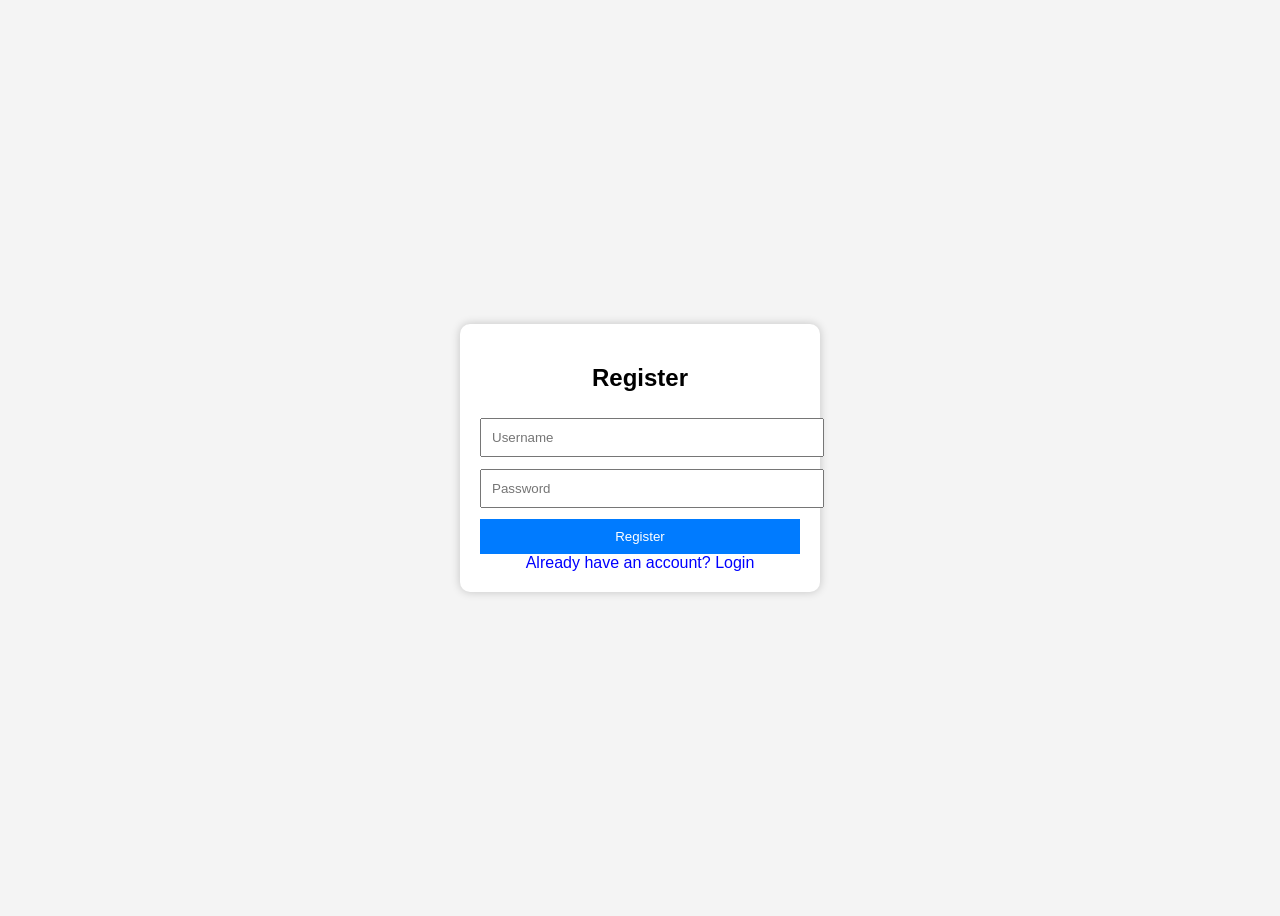
<file: index.html>
<!DOCTYPE html>
<html>
<head>
  <title>Auth</title>
  <link rel="stylesheet" href="style.css">
</head>
<body>

<div class="container">
  <h2 id="title">Register</h2>

  <input type="text" id="username" placeholder="Username">
  <input type="password" id="password" placeholder="Password">

  <button onclick="handleAuth()">Register</button>

  <div class="toggle" onclick="toggleForm()">Already have an account? Login</div>
</div>

<script src="script.js"></script>
</body>
</html>
</file>
<file: style.css>
body {
  font-family: Arial;
  background: #f4f4f4;
  display: flex;
  justify-content: center;
  align-items: center;
  height: 100vh;
  flex-direction: column;
}

.container {
  background: white;
  padding: 20px;
  border-radius: 10px;
  width: 320px;
  box-shadow: 0 0 10px rgba(0,0,0,0.2);
}

h2, h3 {
  text-align: center;
}

input {
  width: 100%;
  padding: 10px;
  margin: 6px 0;
}

button {
  width: 100%;
  padding: 10px;
  background: #007BFF;
  color: white;
  border: none;
  cursor: pointer;
  margin-top: 5px;
}

button:hover {
  background: #0056b3;
}

ul {
  list-style: none;
  padding: 0;
}

li {
  background: #eee;
  margin: 5px 0;
  padding: 8px;
  display: flex;
  justify-content: space-between;
}

.toggle {
  text-align: center;
  color: blue;
  cursor: pointer;
}
</file>
